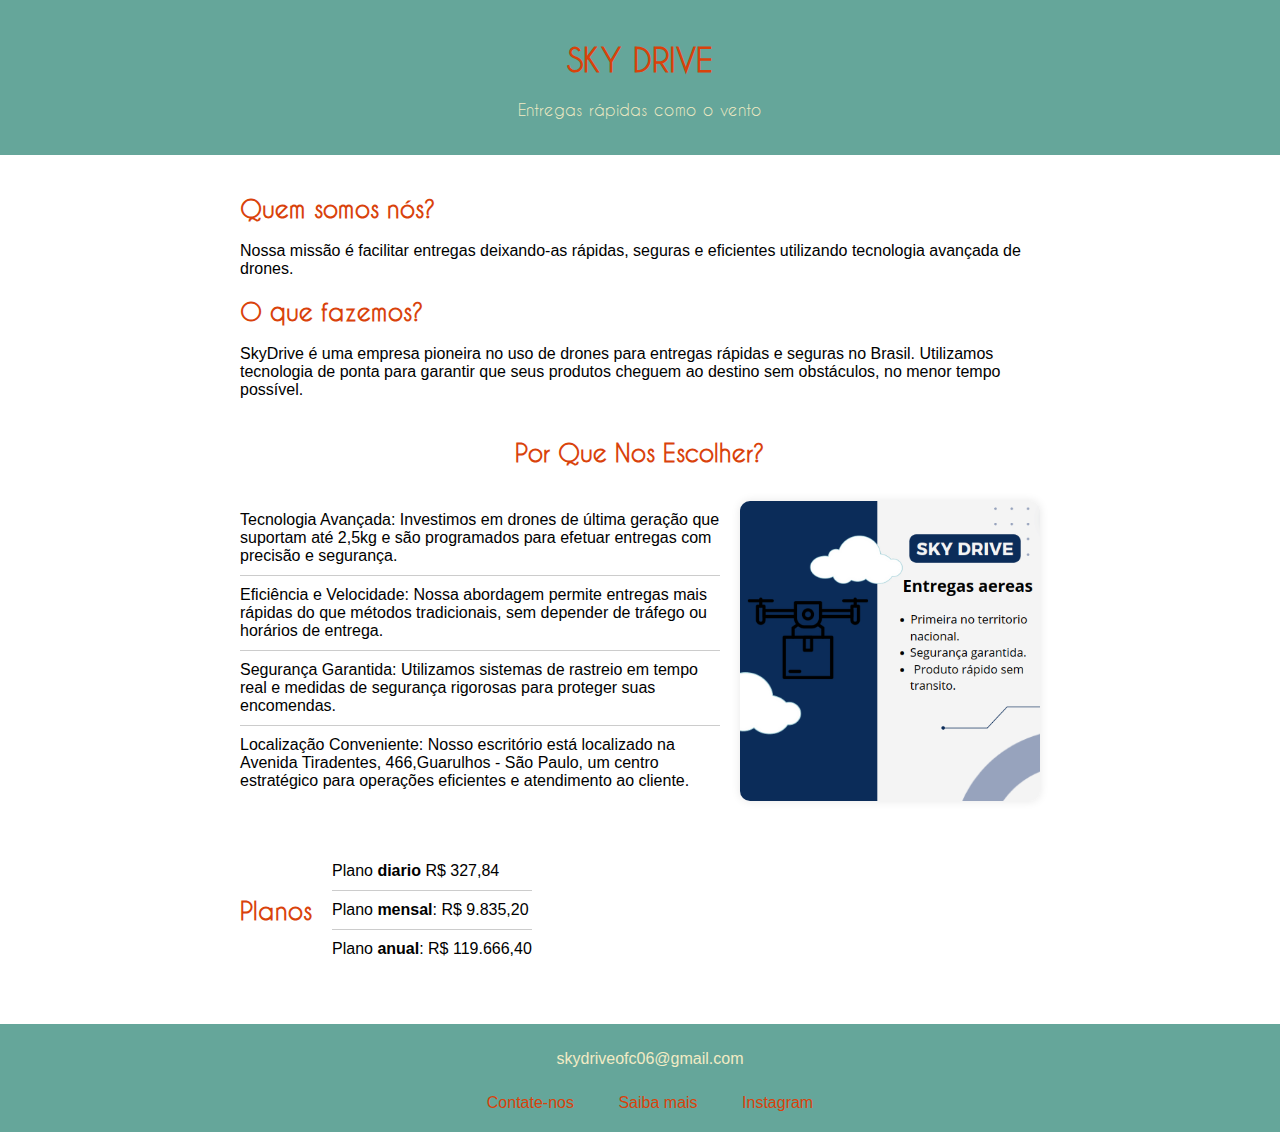
<file: index.html>
<!DOCTYPE html>
<html lang="pt-br">

<head>
    <meta charset="UTF-8">
    <meta name="viewport" content="width=device-width, initial-scale=1.0">
    <link rel="shortcut icon" href="./imagens/logo1.ico" type="image/x-icon">
    <link rel="stylesheet" href="./css/style.css">
    <title>Sky-drive</title>
</head>

<body>
    <header>
        <h1>SKY DRIVE</h1>
        <p>Entregas rápidas como o vento</p>
    </header>

    <main>
        <article>
            <section>
                <h2>Quem somos nós?</h2>
                <p>Nossa missão é facilitar entregas deixando-as rápidas, seguras e eficientes utilizando tecnologia avançada de drones.</p>
            </section>

            <section>
                <h2>O que fazemos?</h2>
                <p>SkyDrive é uma empresa pioneira no uso de drones para entregas rápidas e seguras no Brasil. Utilizamos tecnologia de ponta para garantir que seus produtos cheguem ao destino sem obstáculos, no menor tempo possível.</p>
            </section>

            <section class="info-section">
                <h2>Por Que Nos Escolher?</h2>
                <div class="info-content">
                    <ul>
                        <li>Tecnologia Avançada: Investimos em drones de última geração que suportam até 2,5kg e são programados para efetuar entregas com precisão e segurança.</li>
                        <li>Eficiência e Velocidade: Nossa abordagem permite entregas mais rápidas do que métodos tradicionais, sem depender de tráfego ou horários de entrega.</li>
                        <li>Segurança Garantida: Utilizamos sistemas de rastreio em tempo real e medidas de segurança rigorosas para proteger suas encomendas.</li>
                        <li>Localização Conveniente: Nosso escritório está localizado na Avenida Tiradentes, 466,Guarulhos - São Paulo, um centro estratégico para operações eficientes e atendimento ao cliente.</li>
                    </ul>
                    <img src="./imagens/infor.png" alt="informações">
                </div>
            </section>

            <section class="planos-section">
                <h2>Planos</h2>
                <ul>
                    <li>Plano <strong>diario</strong> R$ 327,84</li>
                    <li>Plano <strong>mensal</strong>: R$ 9.835,20</li>
                    <li>Plano <strong>anual</strong>: R$ 119.666,40</li>
                </ul>
            </section>
        </article>
    </main>

    <footer>
        <p>skydriveofc06@gmail.com</p>
        <a href="./paginas/cadastro.html" class="btn-cadastro">Contate-nos</a>
        <a href="./paginas/sobrenos.html">Saiba mais</a>
        <a href="https://www.instagram.com/skydriveofc06_?igsh=Y29hMGJvd3J4Njd1">Instagram</a>
    </footer>

</body>

</html>
</file>
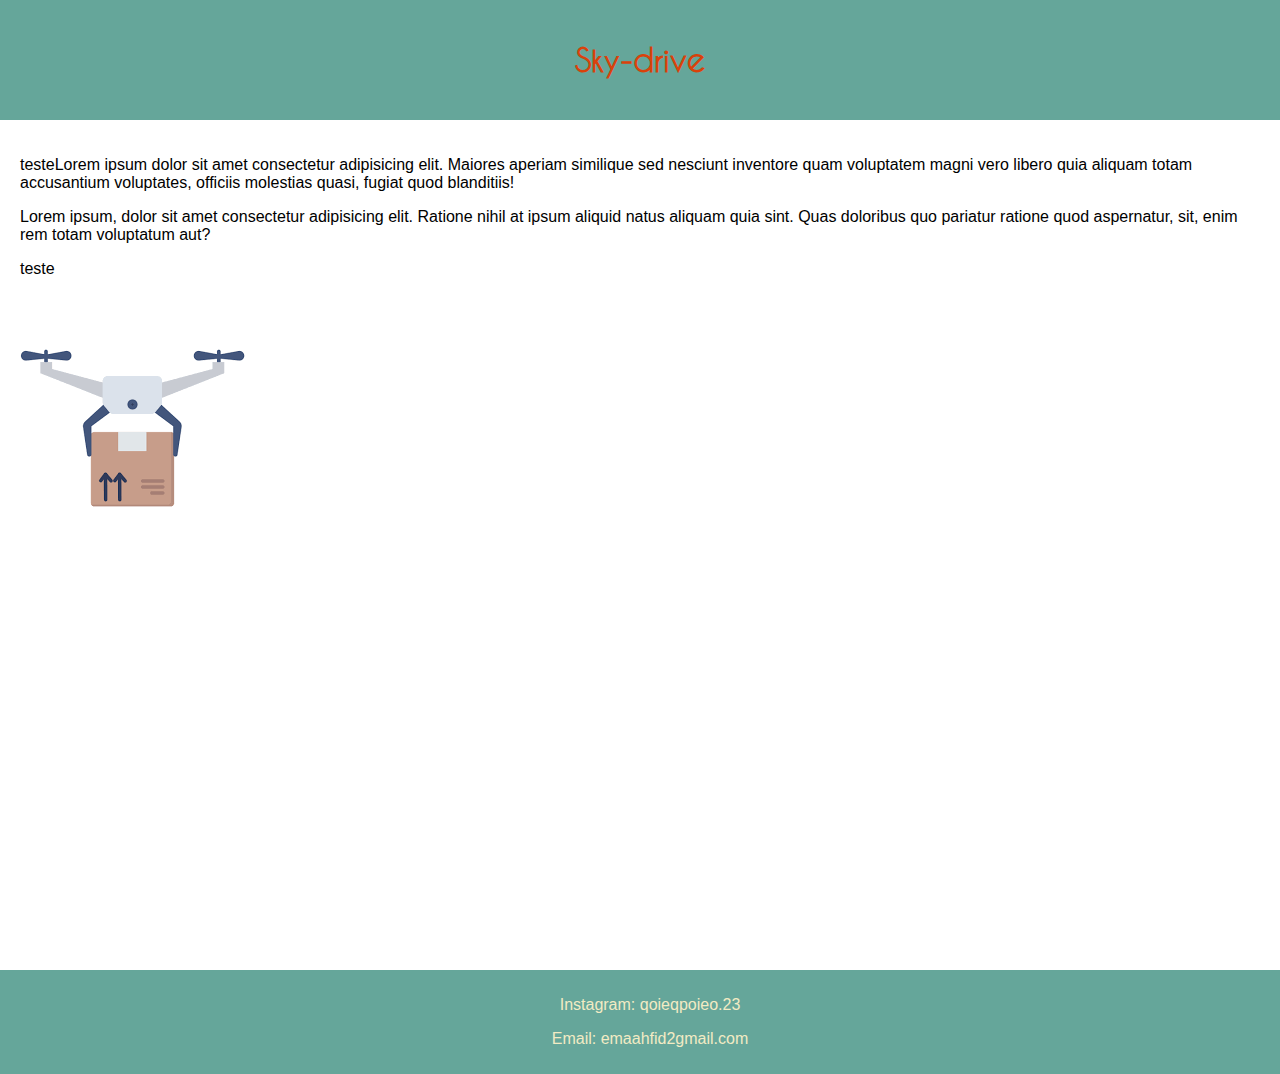
<file: paginas/index.html>
<!DOCTYPE html>

<html lang="pt-br">

<head>
    <meta charset="UTF-8">
    <meta name="viewport" content="width=device-width, initial-scale=1.0">
    <link rel="shortcut icon" href="../imagens/logo1.ico" type="image/x-icon">
    <link rel="stylesheet" href="../css/style.css">
    <title>Sky-drive</title>
</head>

<body>
    <header>
        <h1>Sky-drive</h1>
    </header>
    <main>

        <section id="info">
            <p>testeLorem ipsum dolor sit amet consectetur adipisicing elit. Maiores aperiam similique sed nesciunt inventore quam voluptatem magni vero libero quia aliquam totam accusantium voluptates, officiis molestias quasi, fugiat quod blanditiis!</p>
            <p>Lorem ipsum, dolor sit amet consectetur adipisicing elit. Ratione nihil at ipsum aliquid natus aliquam quia sint. Quas doloribus quo pariatur ratione quod aspernatur, sit, enim rem totam voluptatum aut?</p>
            <p>teste</p>
        </section>

        <section id="imagens">
            <img src="../imagens/droneentregador.png" alt="drone de entregas">
        </section>

    </main>
    <footer>
        <p>Instagram: qoieqpoieo.23</p>
        <p>Email: emaahfid2gmail.com</p>
    </footer> 
</body>

</html>
</file>
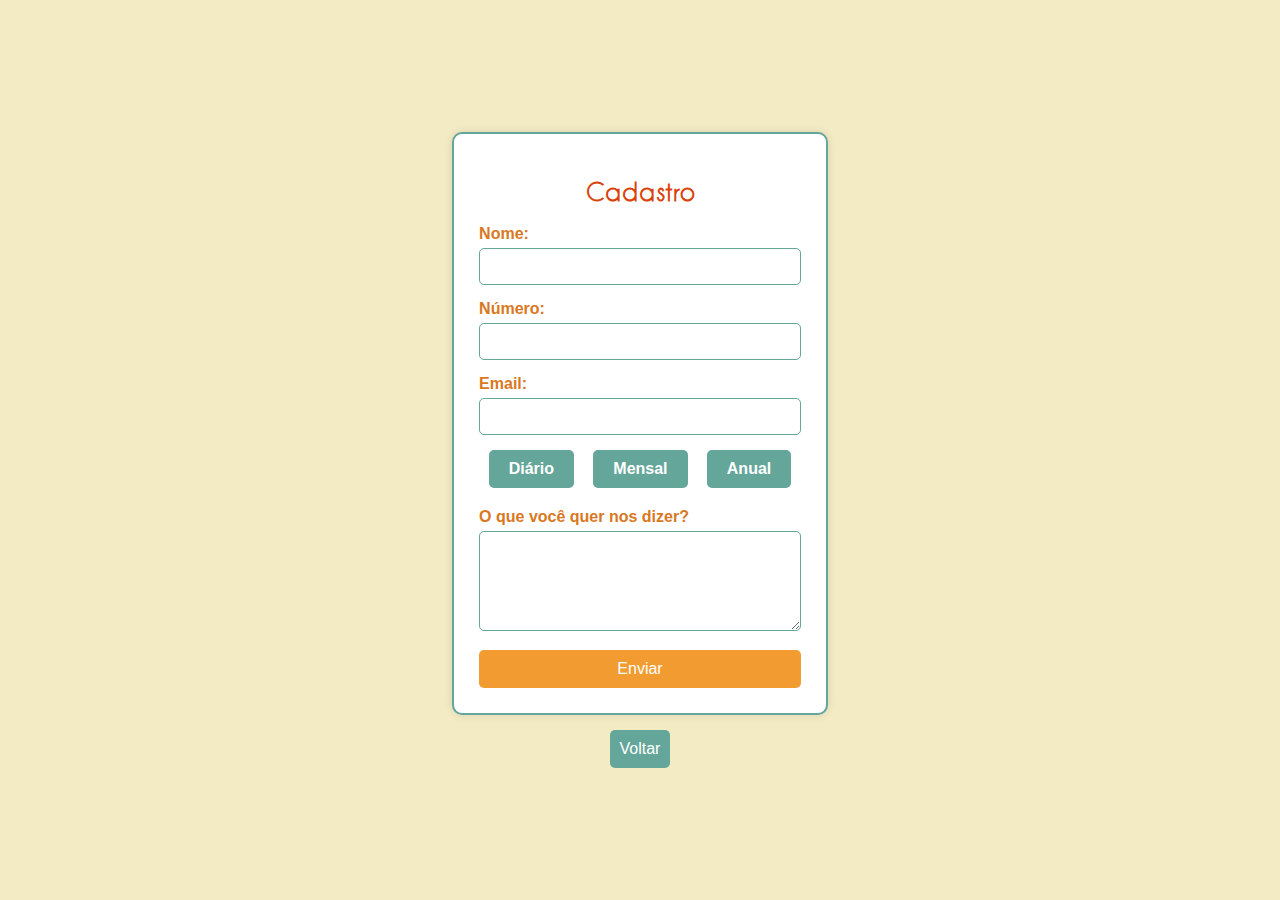
<file: paginas/cadastro.html>
<!DOCTYPE html>
<html lang="pt-br">

<head>
    <meta charset="UTF-8">
    <meta name="viewport" content="width=device-width, initial-scale=1.0">
    <link rel="shortcut icon" href="./imagens/logo1.ico" type="image/x-icon">
    <link rel="stylesheet" href="../css/cad.css">
    <title>Sky-drive Cadastro</title>
</head>

<body>
    <div class="container">
        <form action="https://formspree.io/f/mdknojgg" method="POST">
            <h2>Cadastro</h2>
            <label for="nome">Nome: </label>
            <input type="text" name="nome" id="idnome" required>

            <label for="numero">Número: </label>
            <input type="text" name="numero" id="idnumero" required>

            <label for="email">Email: </label>
            <input type="email" name="email" id="email" required>

            <div class="plan-options">
                <input type="radio" id="diario" name="plano" value="diario" class="hidden-radio" required>
                <label for="diario" class="plan-button">Diário</label>
                <input type="radio" id="mensal" name="plano" value="mensal" class="hidden-radio" required>
                <label for="mensal" class="plan-button">Mensal</label>
                <input type="radio" id="anual" name="plano" value="anual" class="hidden-radio" required>
                <label for="anual" class="plan-button">Anual</label>
            </div>

            <label for="nota">O que você quer nos dizer? </label>
            <textarea name="nota" id="idnota"></textarea>

            <button type="submit">Enviar</button>
        </form>

        <button class="back-button" onclick="window.history.back()">Voltar</button>
    </div>
</body>

</html>
</file>
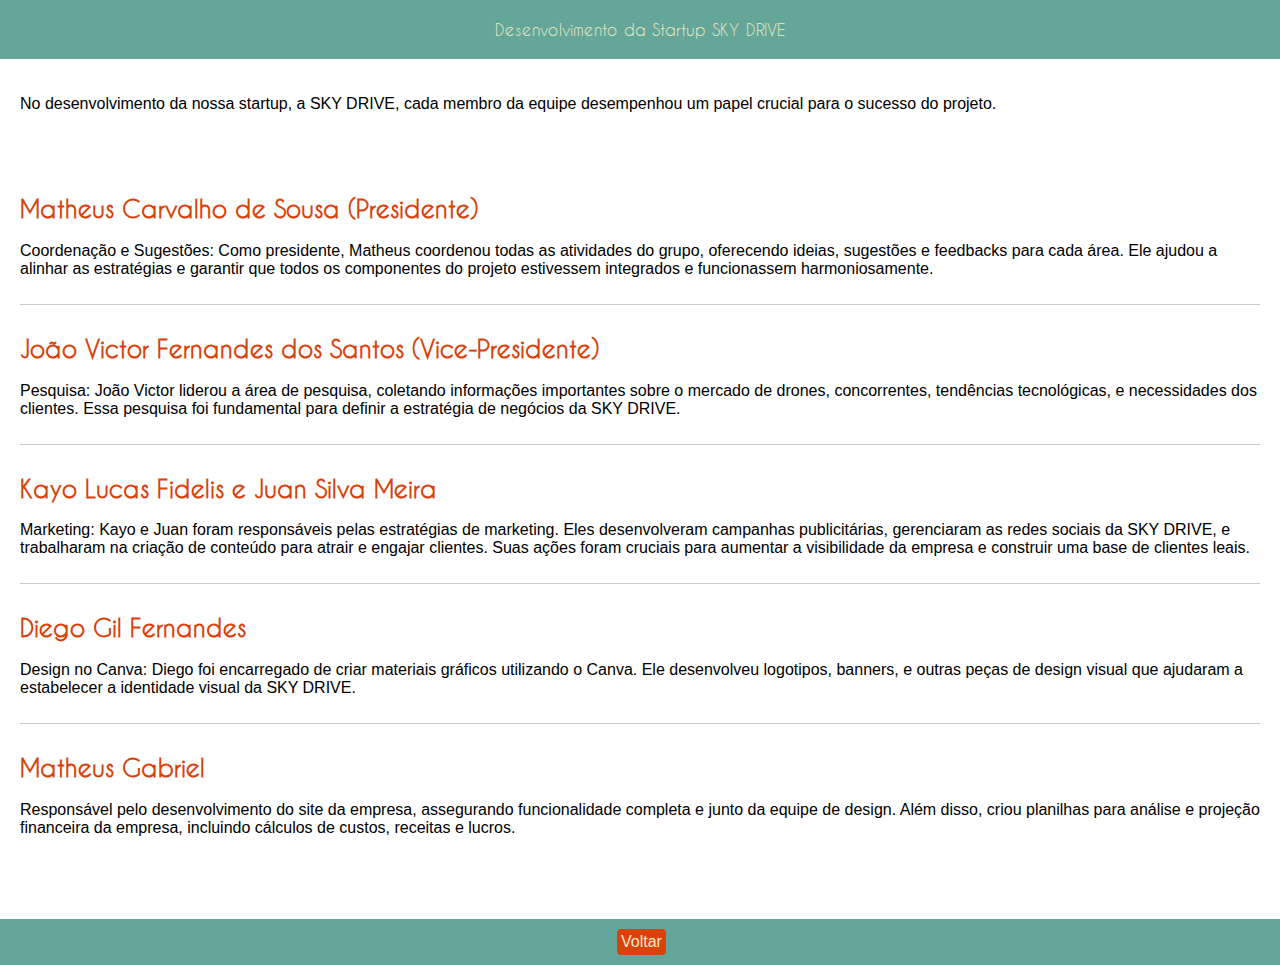
<file: paginas/sobrenos.html>
<!DOCTYPE html>
<html lang="pt-br">
<head>
    <meta charset="UTF-8">
    <meta name="viewport" content="width=device-width, initial-scale=1.0">
    <link rel="stylesheet" href="../css/style.css">
    <title>Mais informações</title>
</head>
<body>
    <header>Desenvolvimento da Startup SKY DRIVE</header>
    <main>
        <section>
            <p>No desenvolvimento da nossa startup, a SKY DRIVE, cada membro da equipe desempenhou um papel crucial para o sucesso do projeto.</p>
        </section>
        <section>
            <ul>
                <li>
                    <h2>Matheus Carvalho de Sousa (Presidente)</h2>
                    <p>Coordenação e Sugestões: Como presidente, Matheus coordenou todas as atividades do grupo, oferecendo ideias, sugestões e feedbacks para cada área. Ele ajudou a alinhar as estratégias e garantir que todos os componentes do projeto estivessem integrados e funcionassem harmoniosamente.</p>
                </li>
                <li>
                    <h2>João Victor Fernandes dos Santos (Vice-Presidente)</h2>
                    <p>Pesquisa: João Victor liderou a área de pesquisa, coletando informações importantes sobre o mercado de drones, concorrentes, tendências tecnológicas, e necessidades dos clientes. Essa pesquisa foi fundamental para definir a estratégia de negócios da SKY DRIVE.</p>
                </li>
                <li>
                    <h2>Kayo Lucas Fidelis e Juan Silva Meira</h2>
                    <p>Marketing: Kayo e Juan foram responsáveis pelas estratégias de marketing. Eles desenvolveram campanhas publicitárias, gerenciaram as redes sociais da SKY DRIVE, e trabalharam na criação de conteúdo para atrair e engajar clientes. Suas ações foram cruciais para aumentar a visibilidade da empresa e construir uma base de clientes leais.</p>
                </li>
                <li>
                    <h2>Diego Gil Fernandes</h2>
                    <p>Design no Canva: Diego foi encarregado de criar materiais gráficos utilizando o Canva. Ele desenvolveu logotipos, banners, e outras peças de design visual que ajudaram a estabelecer a identidade visual da SKY DRIVE.</p>
                </li>
                <li>
                    <h2>Matheus Gabriel</h2>
                    <p>Responsável pelo desenvolvimento do site da empresa, assegurando funcionalidade completa e junto da equipe de design. Além disso, criou planilhas para análise e projeção financeira da empresa, incluindo cálculos de custos, receitas e lucros.
                    </p>
                </li>
            </ul>
        </section>
    </main>
    <footer>
        <nav><a href="../index.html">Voltar</a></nav>
    </footer>
</body>
</html>
</file>
<file: css/style.css>
@charset "UTF-8";

@font-face {
    font-family: 'caviardreams';
    src: url('./caviar_dreams/CaviarDreams.ttf') format('truetype');
    font-weight: normal;
    font-style: normal;
}

html, body {
    overflow-x: hidden;
    font-family: Helvetica, sans-serif;
    margin: 0;
    padding: 0;
    box-sizing: border-box;
    position: relative;
    width: 100%;
}

header {
    font-family: 'caviardreams';
    background-color: #65A69A;
    text-align: center;
    color: #F2EBC4;
    margin: 0;
    padding: 20px 0;
    width: 100%;
}

h1, h2 {
    font-family: 'caviardreams';
    color: #D9420B;
}

a {
    text-decoration: none;
    color: #D9420B;
    padding: 10px 20px;
    font-size: 16px;
    text-align: center;
    text-decoration: none;
    transition: background-color 0.3s ease, color 0.3s ease;
}

main {
    display: flex;
    flex-direction: column;
    justify-content: flex-start;
    align-items: flex-start;
    min-height: calc(100vh - 50px);
    padding: 20px;
    box-sizing: border-box;
    background-color: #ffffff;
    width: 100%;
}

article {
    width: 100%;
    max-width: 800px;
    margin: 0 auto;
}

section {
    margin-bottom: 20px;
}

.info-section {
    display: flex;
    flex-direction: column;
    align-items: center;
}

.info-content {
    display: flex;
    flex-direction: row;
    align-items: center;
    gap: 20px;
}

.info-content ul {
    flex: 1;
}

.info-content img {
    max-width: 300px;
    height: auto;
    border-radius: 10px;
    box-shadow: 0 0 10px rgba(0, 0, 0, 0.1);
}

@media (max-width: 768px) {
    .info-content img {
        display: none;
    }
}


.planos-section{
    display: flex;
    flex-direction: row;
    align-items: center;
    gap: 20px;
}

footer {
    background-color: #65A69A;
    font-size: medium;
    padding: 10px;
    color: #F2EBC4;
    text-align: center;
    bottom: 0;
    width: 100%;
}

nav {
    display: flex;
    justify-content: center;
    margin-left: 1px;
    margin-right: 18px;
}

nav > a {
    background-color: #D9420B;
    color: #F2EBC4;
    border-radius: 4px;
    padding: 4px;
}

a:hover{
    color: #fff;
}

.btn-cadastro {
    display: inline-block;
}

.btn-cadastro:hover {
    background-color: #65A69A;
    color: #fff;
}

ul {
    list-style: none;
    padding: 0;
}

ul li {
    padding: 10px 0;
    border-bottom: 1px solid #ccc;
}

ul li:last-child {
    border-bottom: none;
}
</file>
<file: css/cad.css>
@charset "UTF-8";

@font-face {
    font-family: 'caviardreams';
    src: url('./caviar_dreams/CaviarDreams.ttf') format('truetype');
    font-weight: normal;
    font-style: normal;
}

body {
    font-family: Helvetica, sans-serif;
    background-color: #F2EBC4;
    display: flex;
    justify-content: center;
    align-items: center;
    height: 100vh;
    margin: 0;
}

.container {
    display: flex;
    flex-direction: column;
    align-items: center;
    text-align: center;
}

form {
    background-color: #FFFFFF;
    padding: 25px;
    border-radius: 10px;
    box-shadow: 0 0 10px rgba(0, 0, 0, 0.1);
    width: 100%;
    max-width: 400px;
    margin-bottom: 15px;
    border: 2px solid #65A69A; /* Ajuste de cor */
}

h2 {
    font-family: 'caviardreams';
    color: #D9420B;
    margin-bottom: 20px;
}

label {
    display: block;
    margin-bottom: 5px;
    font-weight: bold;
    text-align: left;
    color: #D97823; /* Ajuste de cor */
}

input[type="text"],
input[type="email"],
textarea {
    width: 100%;
    padding: 10px;
    margin-bottom: 15px;
    border: 1px solid #65A69A; /* Ajuste de cor */
    border-radius: 5px;
    box-sizing: border-box;
}

textarea {
    height: 100px;
}

button {
    width: 100%;
    padding: 10px;
    background-color: #F29B30;
    color: white;
    border: none;
    border-radius: 5px;
    cursor: pointer;
    font-size: 16px;
    transition: background-color 0.3s ease;
}

button:hover {
    background-color: #D9420B; /* Ajuste de cor */
}

.back-button {
    width: auto;
    padding: 10px;
    background-color: #65A69A;
    color: white;
    border: none;
    border-radius: 5px;
    cursor: pointer;
    font-size: 16px;
    transition: background-color 0.3s ease;
}

.back-button:hover {
    background-color: #D9420B; /* Ajuste de cor */
}

.plan-options {
    display: flex;
    justify-content: space-around;
    margin-bottom: 15px;
}

.hidden-radio {
    display: none;
}

.plan-button {
    padding: 10px 20px;
    background-color: #65A69A;
    color: white;
    border: none;
    border-radius: 5px;
    cursor: pointer;
    font-size: 16px;
    transition: background-color 0.3s ease, transform 0.3s ease;
}

.plan-button:hover {
    background-color: #D9420B; /* Ajuste de cor */
    transform: scale(1.05);
}

input[type="radio"]:checked + label {
    background-color: #D9420B; /* Ajuste de cor */
}
</file>
